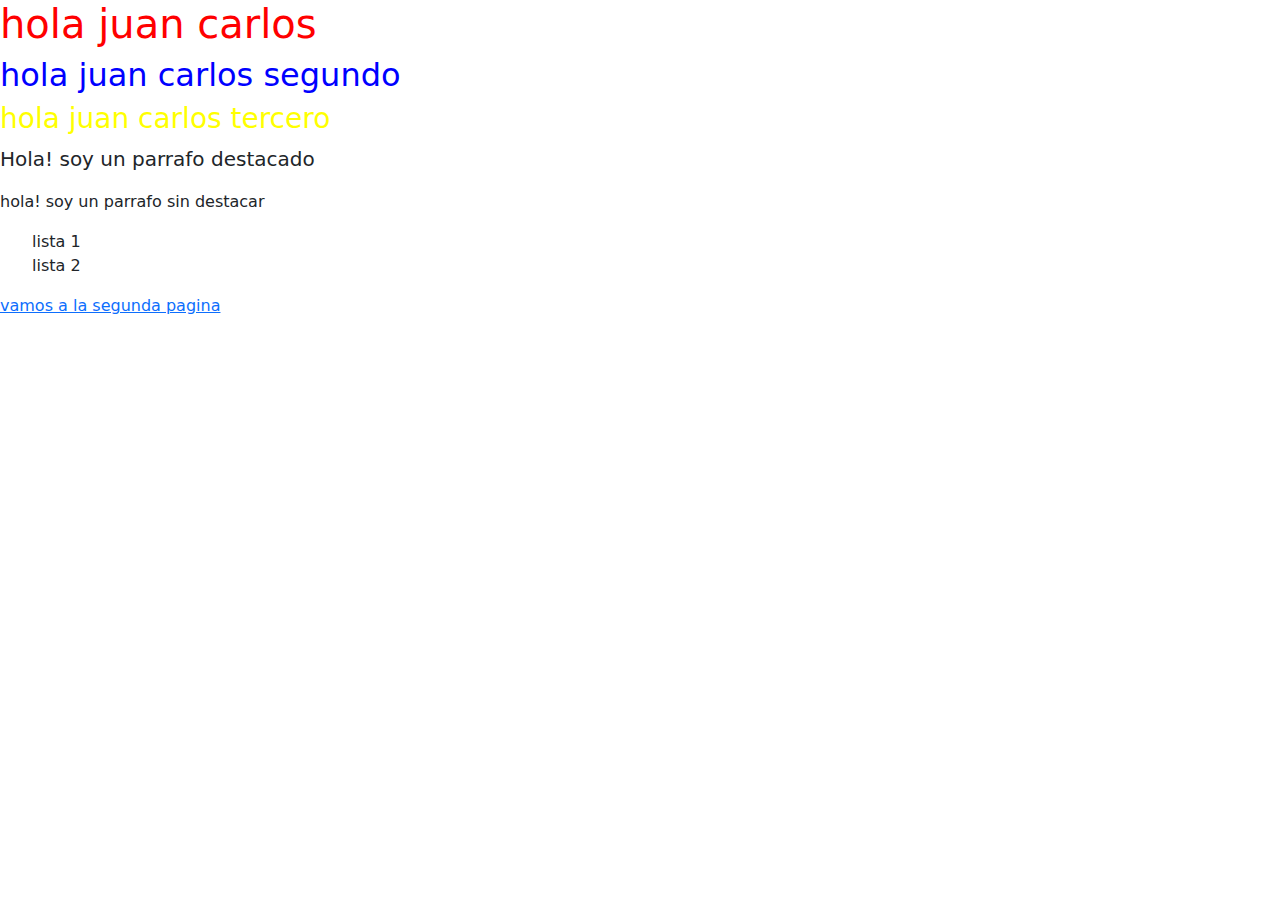
<file: index.html>
<!DOCTYPE html>
<html lang="en">
<head>
    <meta charset="UTF-8">
    <meta http-equiv="X-UA-Compatible" content="IE=edge">
    <meta name="viewport" content="width=device-width, initial-scale=1.0">
    <title>Bootstrap Local</title>
    <link rel="stylesheet" href="css/bootstrap.css ">
</head>
<body>
    <nav>
        <h1>hola juan carlos</h1>
        <h2>hola juan carlos segundo</h2>
        <h3>hola juan carlos tercero</h3>
    </nav>
    <p class="lead">Hola! soy un parrafo destacado</p>
    <p>hola! soy un parrafo sin destacar</p>

    
    
    
    <ul>
        <nav>lista 1</nav>
        <nav>lista 2</nav>
    </ul>
    <a href="segunda.html">vamos a la segunda pagina</a>



    <script src="js/bootstrap.js"></script>
</body>
</html>
</file>
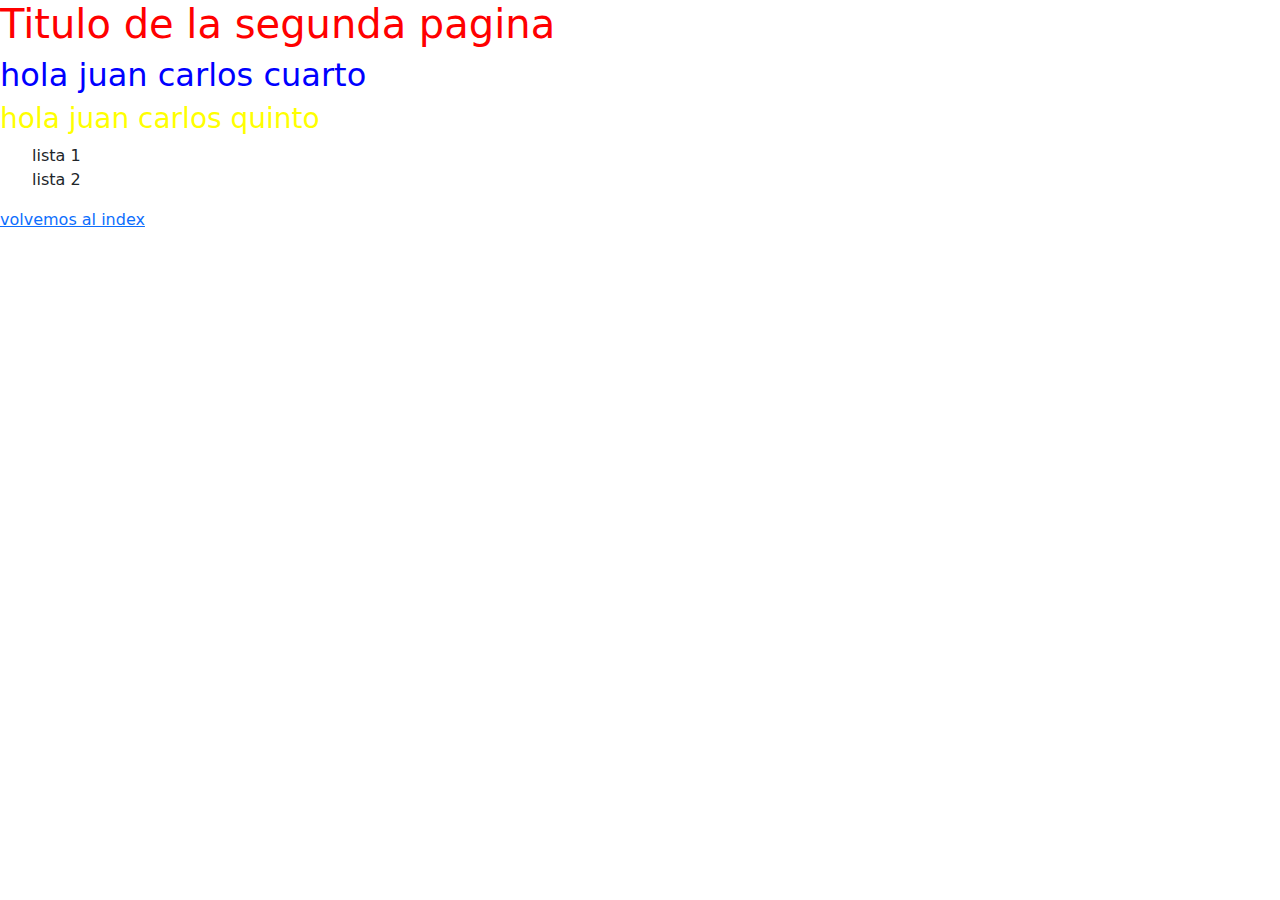
<file: segunda.html>
<!DOCTYPE html>
<html lang="en">
<head>
    <meta charset="UTF-8">
    <meta http-equiv="X-UA-Compatible" content="IE=edge">
    <meta name="viewport" content="width=device-width, initial-scale=1.0">
    <title>Document</title>
    <link rel="stylesheet" href="css/bootstrap.css">
</head>
<body>
    <h1>Titulo de la segunda pagina</h1>
    <h2>hola juan carlos cuarto</h2>
    <h3>hola juan carlos quinto</h3>
    <ul>
        <nav>lista 1</nav>
        <nav>lista 2</nav>
    </ul>
    <a href="index.html">volvemos al index</a>
    
</body>
</html>
</file>
